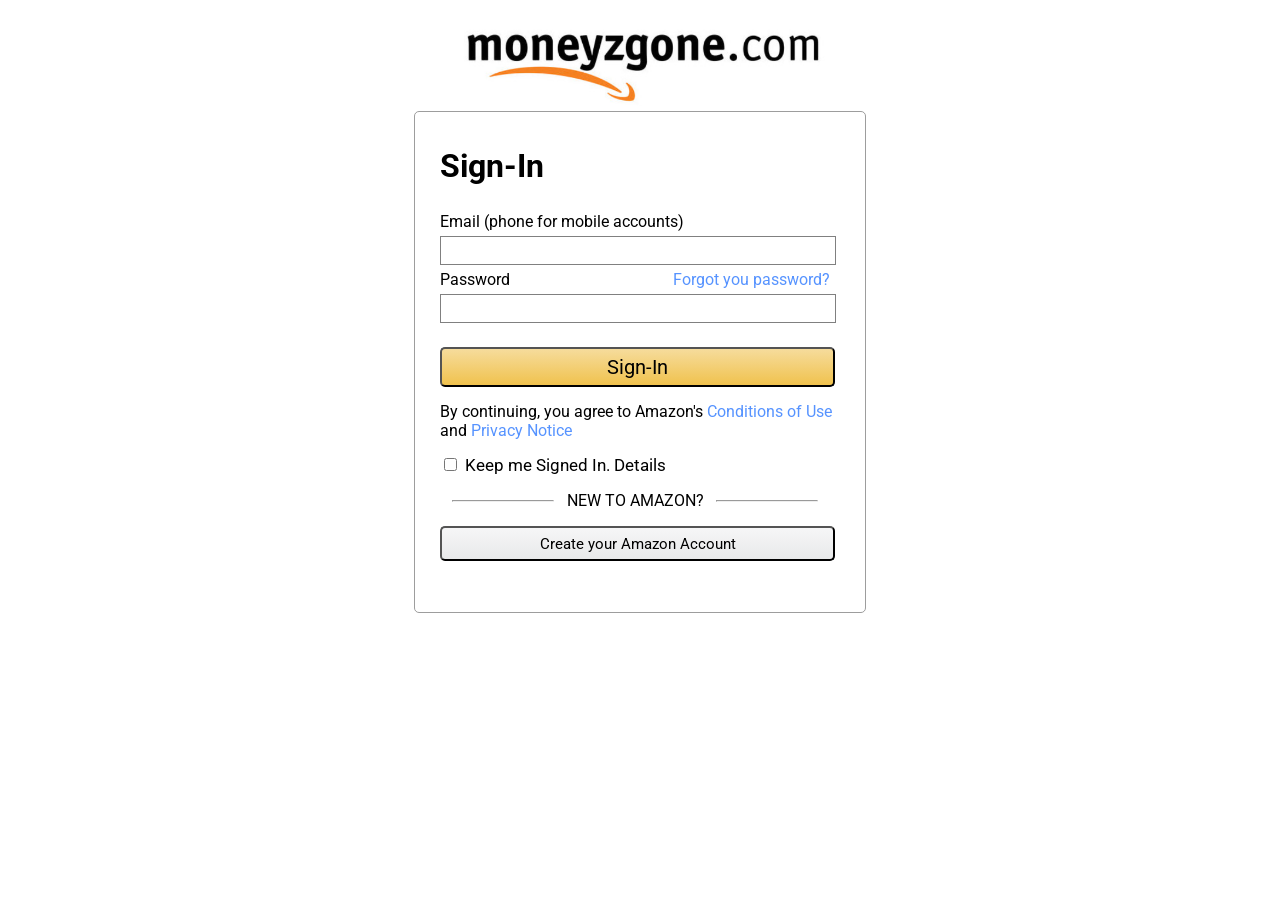
<file: index.html>
<!DOCTYPE html>
<html lang="en">

<head>
    <meta charset="UTF-8">
    <meta name="viewport" content="width=device-width, initial-scale=1.0">
    <link rel="preconnect" href="https://fonts.googleapis.com">
    <link rel="preconnect" href="https://fonts.gstatic.com" crossorigin>
    <link href="https://fonts.googleapis.com/css2?family=Roboto&display=swap" rel="stylesheet">
    <title>Scamazoney</title>
    <link rel="stylesheet" href="style.css">
</head>

<body>
    <img src="./fake logo.png" alt="">
    <form>
        <h2>Sign-In</h2>
        
        <div class="txtInputs">
            <label for="email">Email (phone for mobile accounts) </label><br>
            <input type="text" id="email" name="email"><br>

            <div class="double">
                <label for="password">Password</label>
                <a href="password.html">Forgot you password?</a>

            </div>
            <input type="text" id="password" name="password"><br><br>
        </div>
        
        <button id="grad">Sign-In</button>
        
        <div id="inBlurb">
            <p>By continuing, you agree to Amazon's</p>
            <a href="conditions.html">Conditions of Use</a>
            <p> and </p>
            <a href="privacy.html">Privacy Notice</a>
        </div>

        <div id="keeper">
            <input type="checkbox" id="KeepMe" name="kmsi" value="kmsi">
            <label for="KeepMe"> Keep me Signed In. Details</label>
        </div>

        <div class=double>
            <hr>
            <p>NEW TO AMAZON?</p>
            <hr>
        </div>

        <button>Create your Amazon Account</button>

    </form>
</body>

</html>
</file>
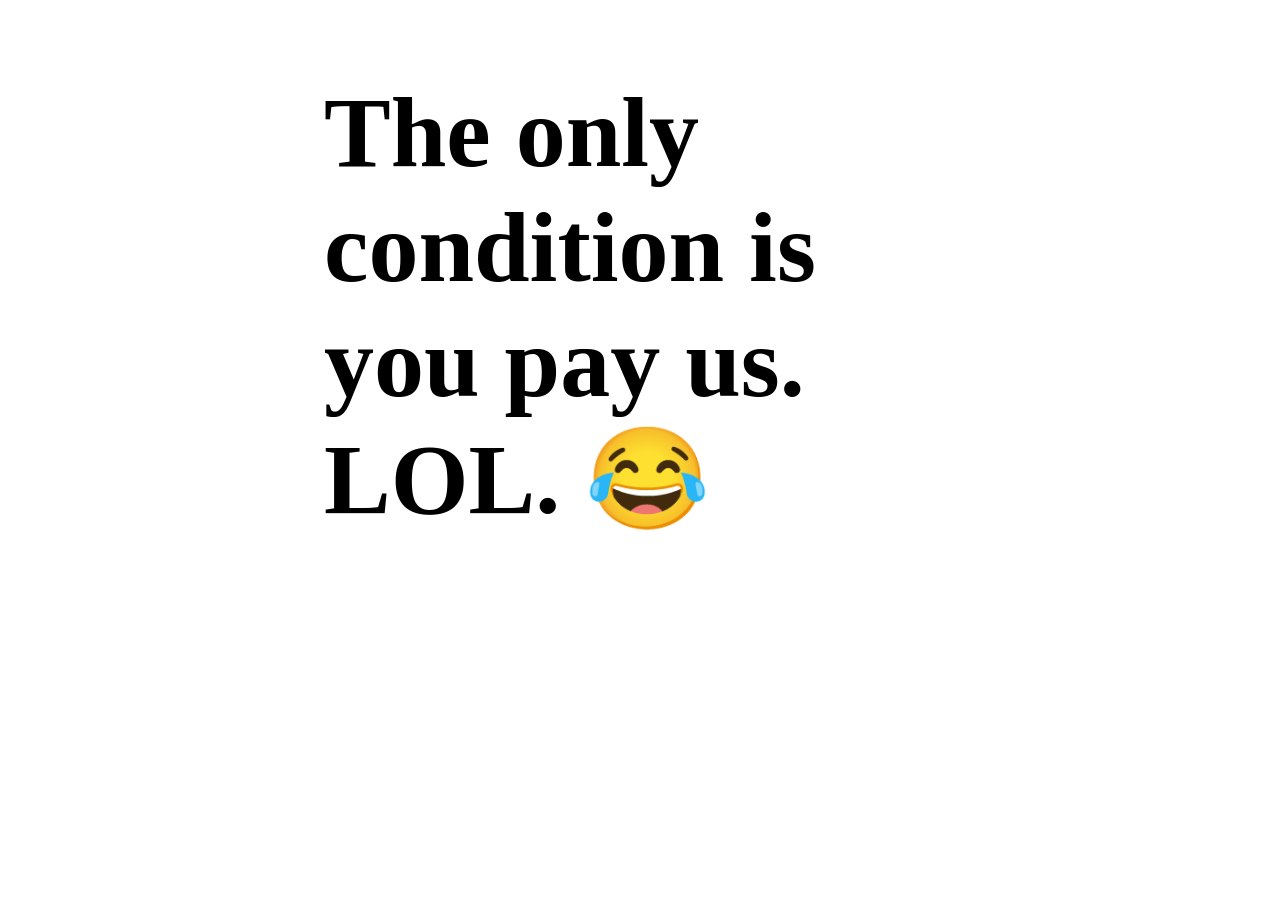
<file: conditions.html>
<!DOCTYPE html>
<html lang="en">
<head>
    <meta charset="UTF-8">
    <meta name="viewport" content="width=device-width, initial-scale=1.0">
    <title>Terms and Conditions</title>
    <link rel="stylesheet" href="extrastyle.css">
</head>
<body>
    <div>
        <H1>The only condition is you pay us. LOL. 😂</H1>
    </div>
</body>
</html>
</file>
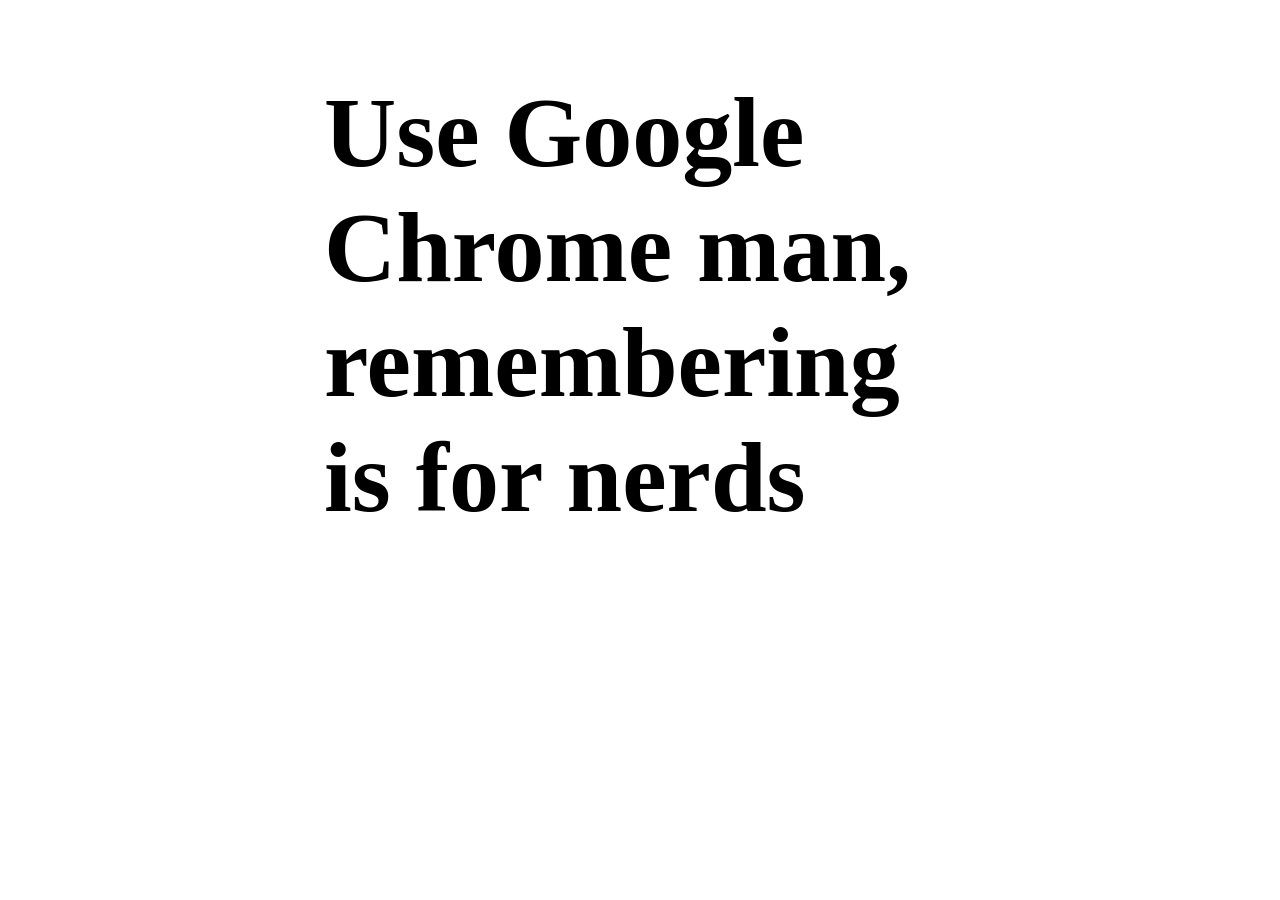
<file: password.html>
<!DOCTYPE html>
<html lang="en">
<head>
    <meta charset="UTF-8">
    <meta name="viewport" content="width=device-width, initial-scale=1.0">
    <title>Password</title>
    <link rel="stylesheet" href="extrastyle.css">
</head>
<body>
    <div>
        <H1>Use Google Chrome man, remembering is for nerds</H1>
    </div>
</body>
</html>
</file>
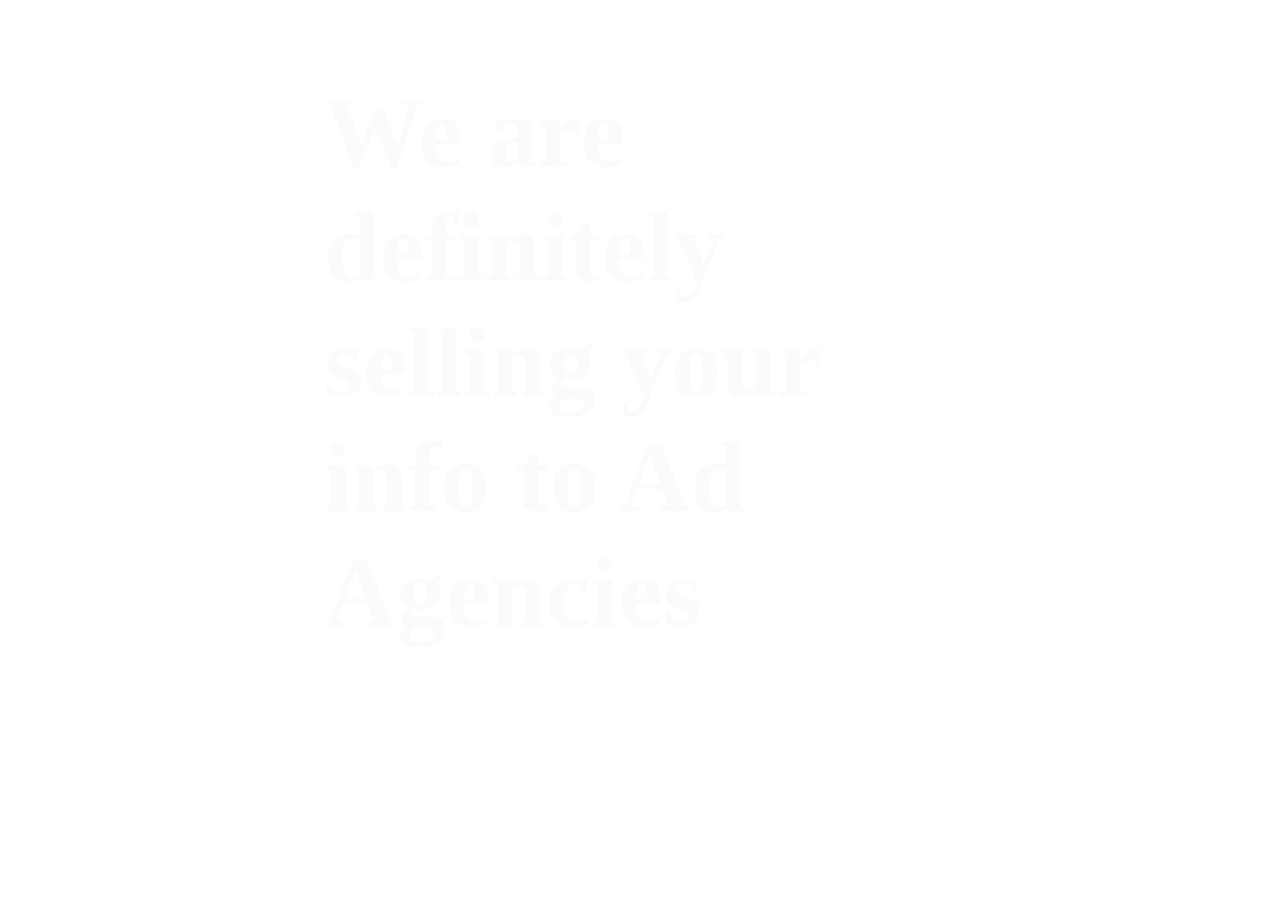
<file: privacy.html>
<!DOCTYPE html>
<html lang="en">
<head>
    <meta charset="UTF-8">
    <meta name="viewport" content="width=device-width, initial-scale=1.0">
    <title>Privacy</title>
    <link rel="stylesheet" href="extrastyle.css">
</head>
<body>
    <div>
        <H1 id="bombo">We are definitely selling your info to Ad Agencies</H1>
    </div>
</body>
</html>
</file>
<file: style.css>
*{
    font-family: 'Roboto', sans-serif;
}

body img {
    width: 30%;
}

body {
    display: flex;
    flex-direction: column;
    justify-content: center;
    align-items: center;
}

form {
    width: 400px;
    height: 450px;
    border: 1px rgb(157, 157, 157) solid;
    border-radius: 5px;
    padding: 25px;
    margin-top: 5px;
}

h2{
    font-size: 200%;
    margin-top: 10px;
}

div.txtInputs input {
    border: gray 1px solid;
    border-radius: 5;
    width: 390px;
    margin: 5px 0px;
    height: 25px;
}

.double {
    display: flex;
    width: 390px;
    justify-content: space-between;
}

a {
    text-decoration: none;
    color: #5693ff;
}

button {
    width: 395px;
    height: 35px;
    margin-bottom: 15px;
    border-radius: 5px;
    background-image: linear-gradient(#f6f6f7, #e8e9ea);
    font-size: 15px;
}

#grad{
    background-image: linear-gradient(#f6dc9c, #f0c24e);
    height: 40px;
    font-size: 20px;
}

#inblurb {
    padding-top: 10px;
}

#inBlurb * {
    display: inline
}

hr {
    width: 100px;
    height:0;
    margin-top:25px;
}

div.doubl p{
    display: inline;
}

#keeper{
    font-size:17px;  
    display:flex;
    text-wrap: nowrap;
    align-items: flex-start;
    margin-top: 15px;
}

#keeper label{
    padding-left:5px
}
</file>
<file: extrastyle.css>
div{
    position: relative;
    height: 100%;
    width:100%
}


div h1{
    position:absolute;
    top:50%;
    left:25%;
    right:25%;
    font-weight: 900;
    font-size: 100px;
    width:50%
}

#bombo{
    color:rgb(251, 251, 251)
}

#bombo:hover{
    color:red;
    border:black dotted 2px;
    padding:20px;
}
</file>
